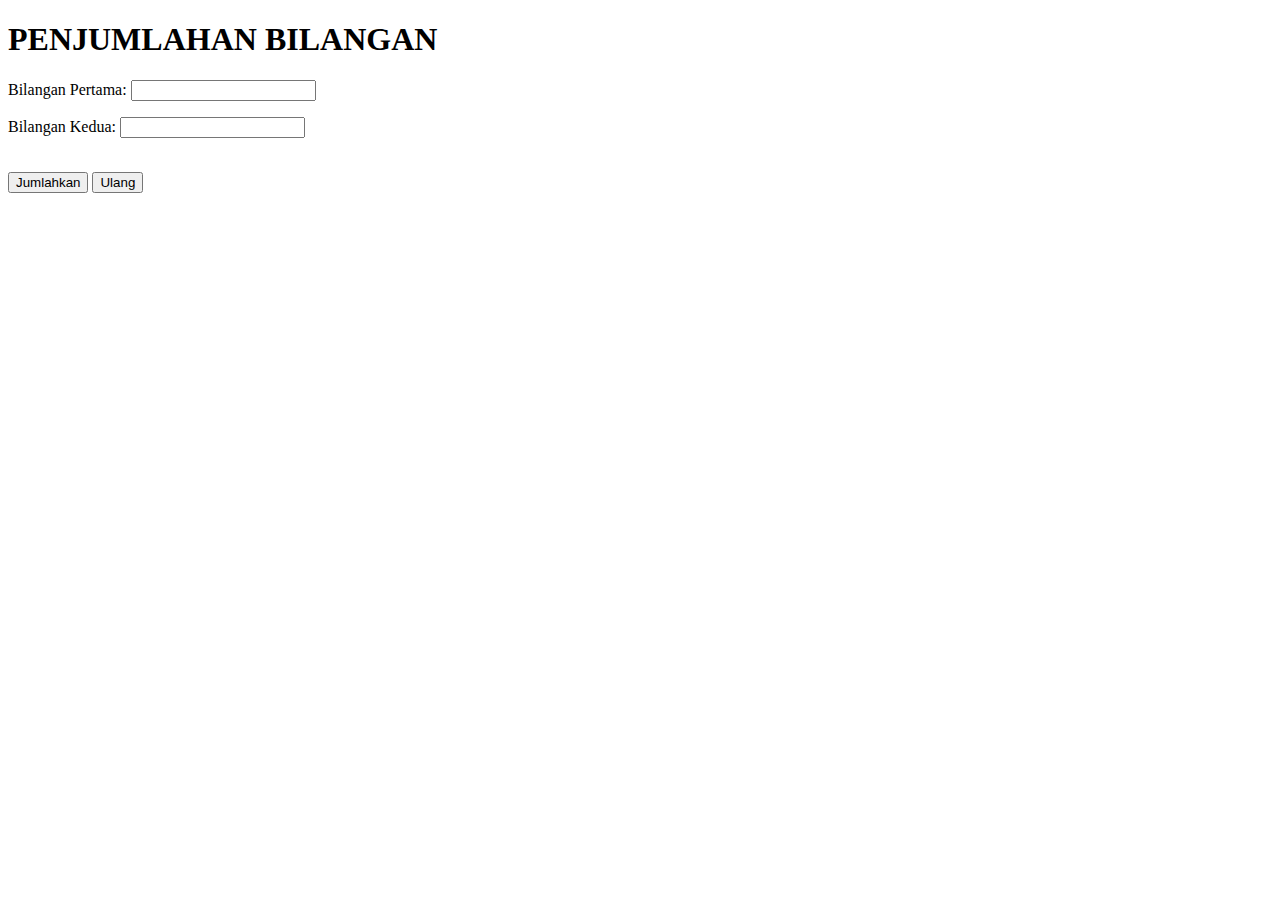
<file: Tugas Modul 2/MODUL 2-WEB/TUGAS1 - MODUL2/index.html>
<!DOCTYPE html>
<html lang="en">
<head>
    <meta charset="UTF-8">
    <meta name="viewport" content="width=device-width, initial-scale=1.0">
    <title>Tugas 1</title>
</head>
<body>

<b><h1>PENJUMLAHAN BILANGAN</h1></b>
    
<p>Bilangan Pertama: <input type="number", id="bil1"></p>
<p>Bilangan Kedua: <input type="number" id="bil2"></p>

<br>
<button onclick="tugas1()">Jumlahkan</button>
<button onclick="ulang()">Ulang</button>


<script src="main.js"></script> 
</body>
</html>
</file>
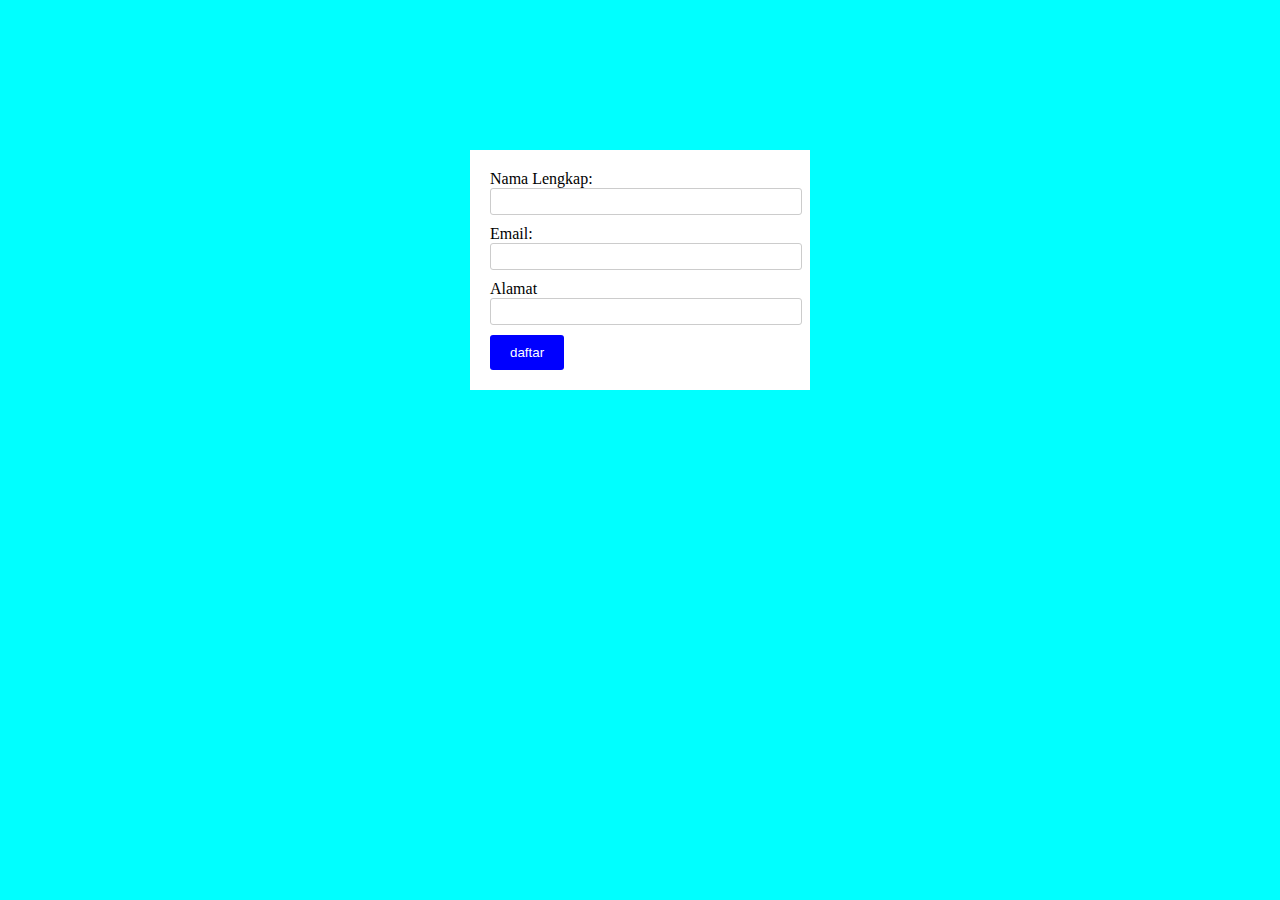
<file: Tugas Modul 2/MODUL 2-WEB/TUGAS2 - MODUL2/index.html>
<!DOCTYPE html>
<html lang="en">
<head>
    <meta charset="UTF-8">
    <meta name="viewport" content="width=device-width, initial-scale=1.0">
    <link rel="stylesheet" href="style.css">
    <title>Tugas 2</title>
</head>
<body>


    <div class="bg-form">
        <form onsubmit=" tugas2()">
            <label for="nama">Nama Lengkap:</label>
            <input type="text" id="nama">
          <br>
    
            <label for="Email :">Email:</label>
            <input type="text" id="email">
           <br>
    
            <label for="nama">Alamat</label>
            <input type="text" id="alamat">
<br>
            <input type="submit" value="daftar">
        </form>
    
    
    </div>


    <script src="main.js"></script>
</body>
</html>
</file>
<file: Tugas Modul 2/MODUL 2-WEB/TUGAS2 - MODUL2/style.css>
body{
    background-color: aqua;
}
.bg-form {
    background-color: white;
    padding: 20px;
    width: 300px;
    height: 200px;
    margin: 0 auto;
    margin-top: 150px;
}

input[type="text"] {
    width: 100%;
    padding: 5px;
    margin-bottom: 10px;
    border: 1px solid #ccc;
    border-radius: 3px;
}

input[type="submit"] {
    background-color: blue;
    color: white;
    padding: 10px 20px;
    border: none;
    border-radius: 3px;
 
}
</file>
